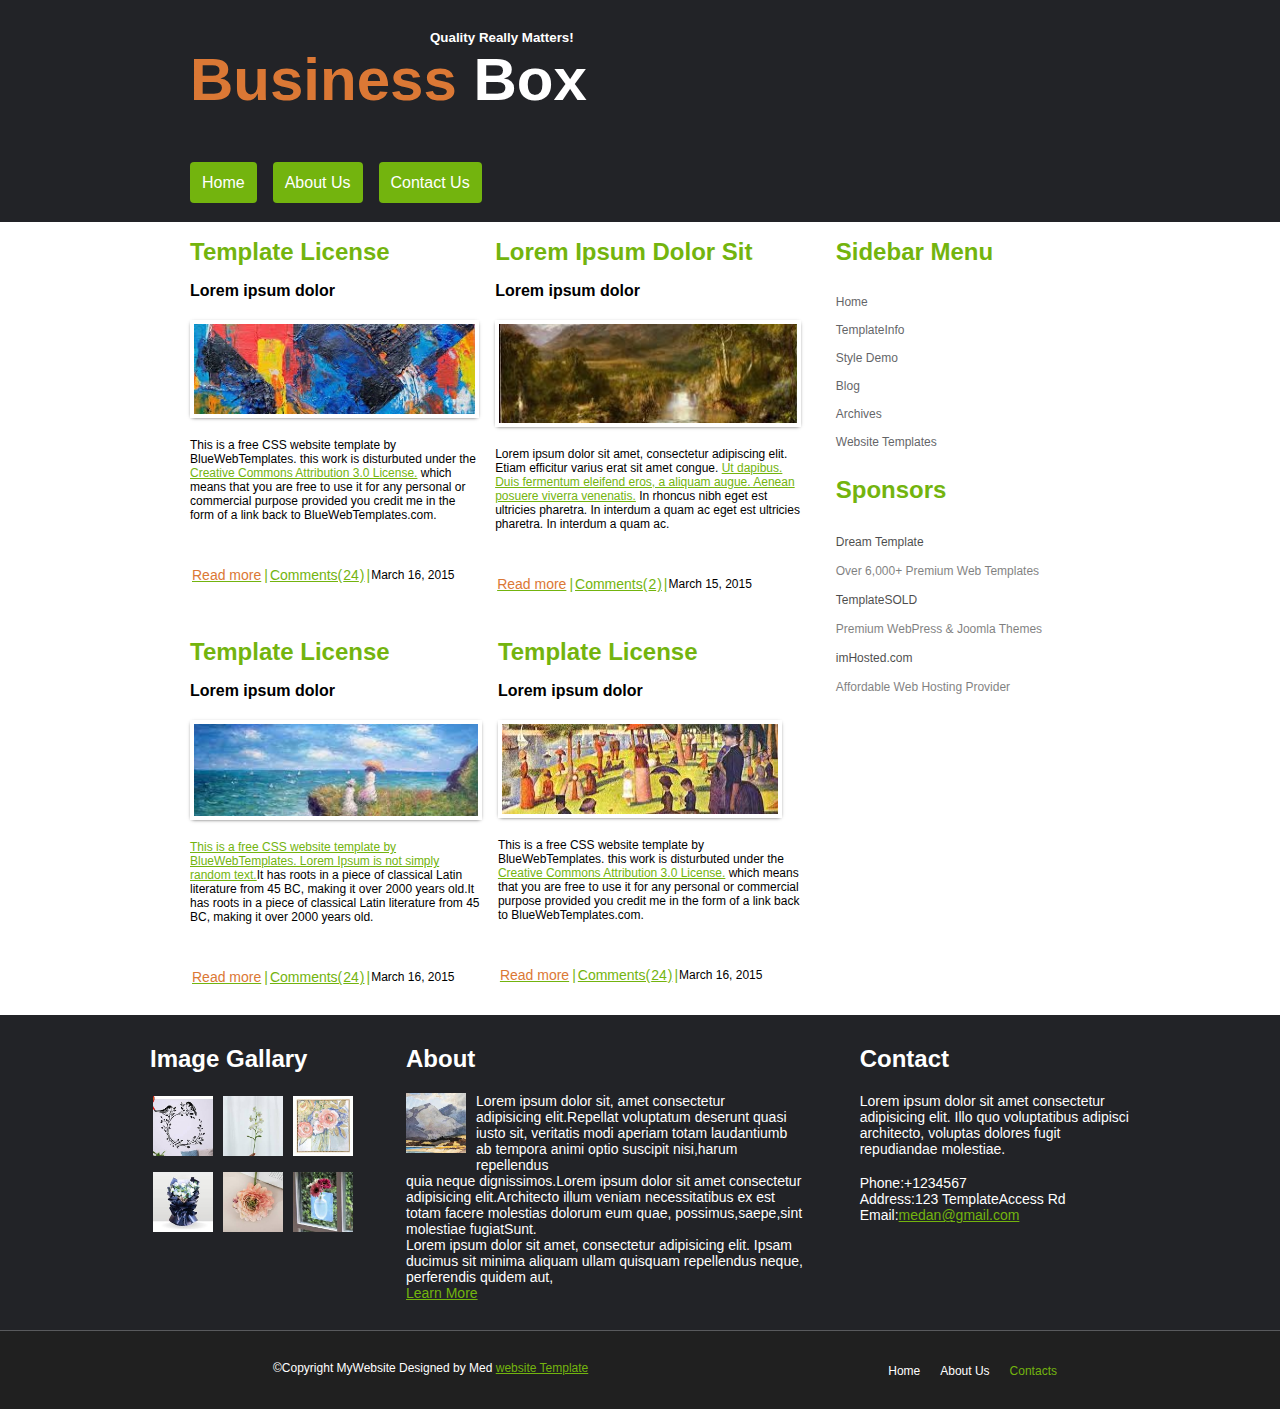
<file: index.html>
<!DOCTYPE html>
<html lang="zxx">

<head>
    <meta charset="UTF-8">
    <meta name="viewport" content="width=device-width, initial-scale=1.0">
    <link rel="stylesheet" href="src/css/home.css">

    <title>Home</title>
</head>

<body>
    <header>
        <h6>Quality Really Matters!</h6>
        <h1> <span>Business</span> Box</h1>
        <nav>
            <ul>
                <li class="orange"><a href="index.html">Home</a></li>
                <li><a href="src/html/about.html">About Us</a></li>
                <li><a href="src/html/contact.html">Contact Us</a></li>
            </ul>
        </nav>
    </header>
    <div class="container">
        <div class="sub_container">
            <div class="main_part">
                <div class="temp">
                    <h2>Template License</h2>
                    <h3>Lorem ipsum dolor</h3>
                    <img src="src/images/art1.jpg" alt="">
                    <p>
                        This is a free CSS website template by BlueWebTemplates.
                        this work is disturbuted under the <a href="#">Creative Commons Attribution 3.0 License.</a>
                        which means that you are free to use it for any personal or commercial purpose provided you credit
                        me in the form of a link back to BlueWebTemplates.com.
                    </p>
            
                    <div class="links">
                        <a href="#"><span class="read">Read more</span></a>
                        <span>|</span>
                        <a href="#">Comments(<span>24</span>)</a>
                        <span>|</span>
                        <p>March 16, 2015</p>
                    </div>
                </div>
            
                <div class="temp lorem">
                    <h2>Lorem Ipsum Dolor Sit</h2>
                    <h3>Lorem ipsum dolor</h3>
                    <img src="src/images/art3.jpg" alt="">
                    <p>
                        Lorem ipsum dolor sit amet, consectetur adipiscing elit. Etiam efficitur varius erat sit amet
                        congue.
                        <a href="#">Ut
                            dapibus. Duis fermentum eleifend eros, a aliquam augue. Aenean posuere viverra
                            venenatis.</a> In
                        rhoncus nibh
                        eget est ultricies pharetra. In interdum a quam ac eget est ultricies pharetra. In interdum a quam ac.
            
                    <div class="links">
                        <a href="#"><span class="read">Read more</span></a>
                        <span>|</span>
                        <a href="#">Comments(<span>2</span>)</a>
                        <span>|</span>
                        <p>March 15, 2015</p>
                    </div>
                </div>
            </div>
            <div class="main_part">
                <div class="temp lorems">
                    <h2>Template License</h2>
                    <h3>Lorem ipsum dolor</h3>
                    <img src="src/images/art4.jpg" alt="">
                    <p id="sus">
                        <a href="#">This is a free CSS website template by BlueWebTemplates.
                        Lorem Ipsum is not simply random text.</a>It has roots in a piece of classical Latin literature from 45 BC, making it
                        over 2000 years old.It has roots in a piece of classical Latin literature from 45 BC, making it
                        over 2000 years old.
                    </p>
            
                    <div class="links">
                        <a href="#"><span class="read">Read more</span></a>
                        <span>|</span>
                        <a href="#">Comments(<span>24</span>)</a>
                        <span>|</span>
                        <p>March 16, 2015</p>
                    </div>
                </div>
            
                <div class="temp">
                    <h2>Template License</h2>
                    <h3>Lorem ipsum dolor</h3>
                    <img src="src/images/art2.jpg" alt="">
                    <p>
                        This is a free CSS website template by BlueWebTemplates.
                        this work is disturbuted under the <a href="#">Creative Commons Attribution 3.0 License.</a>
                        which means that you are free to use it for any personal or commercial purpose provided you credit
                        me in the form of a link back to BlueWebTemplates.com.
                    </p>
                
                    <div class="links">
                        <a href="#"><span class="read">Read more</span></a>
                        <span>|</span>
                        <a href="#">Comments(<span>24</span>)</a>
                        <span>|</span>
                        <p>March 16, 2015</p>
                    </div>
                </div>
            </div>
        </div>

        <div class="side_bar">
            <h2>Sidebar Menu</h2>
            <ul>
                <li><a href="index.html">Home</a></li>
                <li><a href="#">TemplateInfo</a></li>
                <li><a href="#">Style Demo</a></li>
                <li><a href="#">Blog</a></li>
                <li><a href="#">Archives</a></li>
                <li><a href="#">Website Templates</a></li>
            </ul>

            <h2>Sponsors</h2>
            <h4>Dream Template</h4>
            <h5>Over 6,000+ Premium Web Templates</h5>
            <h4>TemplateSOLD</h4>
            <h5>Premium WebPress & Joomla Themes</h5>
            <h4>imHosted.com</h4>
            <h5>Affordable Web Hosting Provider</h5>
        </div>
    </div>

    <div class="div2">
        <div id="imagecollection">
            <h2>Image Gallary</h2>
            <div class="upper">
                <img src="src/images/f1.jfif" width="60" height="60" alt="ad">
                <img src="src/images/f2.jfif" width="60" height="60" alt="ad">
                <img src="src/images/f3.jfif" width="60" height="60" alt="ad">
            </div>
            <div class="lower">
                <img src="src/images/f4.jfif" width="60" height="60" alt="ad">
                <img src="src/images/f5.jfif" width="60" height="60" alt="ad">
                <img src="src/images/f6.jfif" width="60" height="60" alt="ad">
            </div>
        </div>
        <div id="aboutcollection">
            <h2>About</h2>
            <img src="src/images/mountain.jfif" width="60" height="60" alt="ad">
            <p>Lorem ipsum dolor sit, amet consectetur <br>adipisicing
                elit.Repellat voluptatum deserunt quasi <br>iusto sit,
                veritatis modi aperiam totam laudantiumb <br> ab tempora
                animi optio suscipit nisi,harum repellendus <br> quia neque
                dignissimos.Lorem ipsum dolor sit amet consectetur adipisicing
                elit.Architecto illum veniam necessitatibus ex est totam facere
                molestias dolorum eum quae, possimus,saepe,sint molestiae fugiatSunt.</p>
            <p>
                Lorem ipsum dolor sit amet, consectetur adipisicing elit.
                Ipsam ducimus sit minima aliquam ullam quisquam repellendus neque, perferendis quidem aut,
            </p>
            <p><a href="#">Learn More</a></p>
        </div>
        <div id="contactcollection">
            <h2>Contact</h2>
            <p>Lorem ipsum dolor sit amet consectetur adipisicing elit.
                Illo quo voluptatibus adipisci architecto, voluptas dolores
                fugit repudiandae molestiae.
            </p><br>
            <p>Phone:+1234567</p>
            <p>Address:123 TemplateAccess Rd</p>
            <p>Email:<a href="#">medan@gmail.com</a></p>
        </div>
    </div>
    <footer>
        <div class="foot">
            <p>&copy;Copyright MyWebsite Designed by Med <a>website Template</a></p>
            <nav>
                <ul>
                    <li><a>Home</a></li>
                    <li><a>About Us</a></li>
                    <li><a><span>Contacts</span></a></li>
                </ul>
            </nav>
        </div>
    </footer>
</body>

</html>
</file>
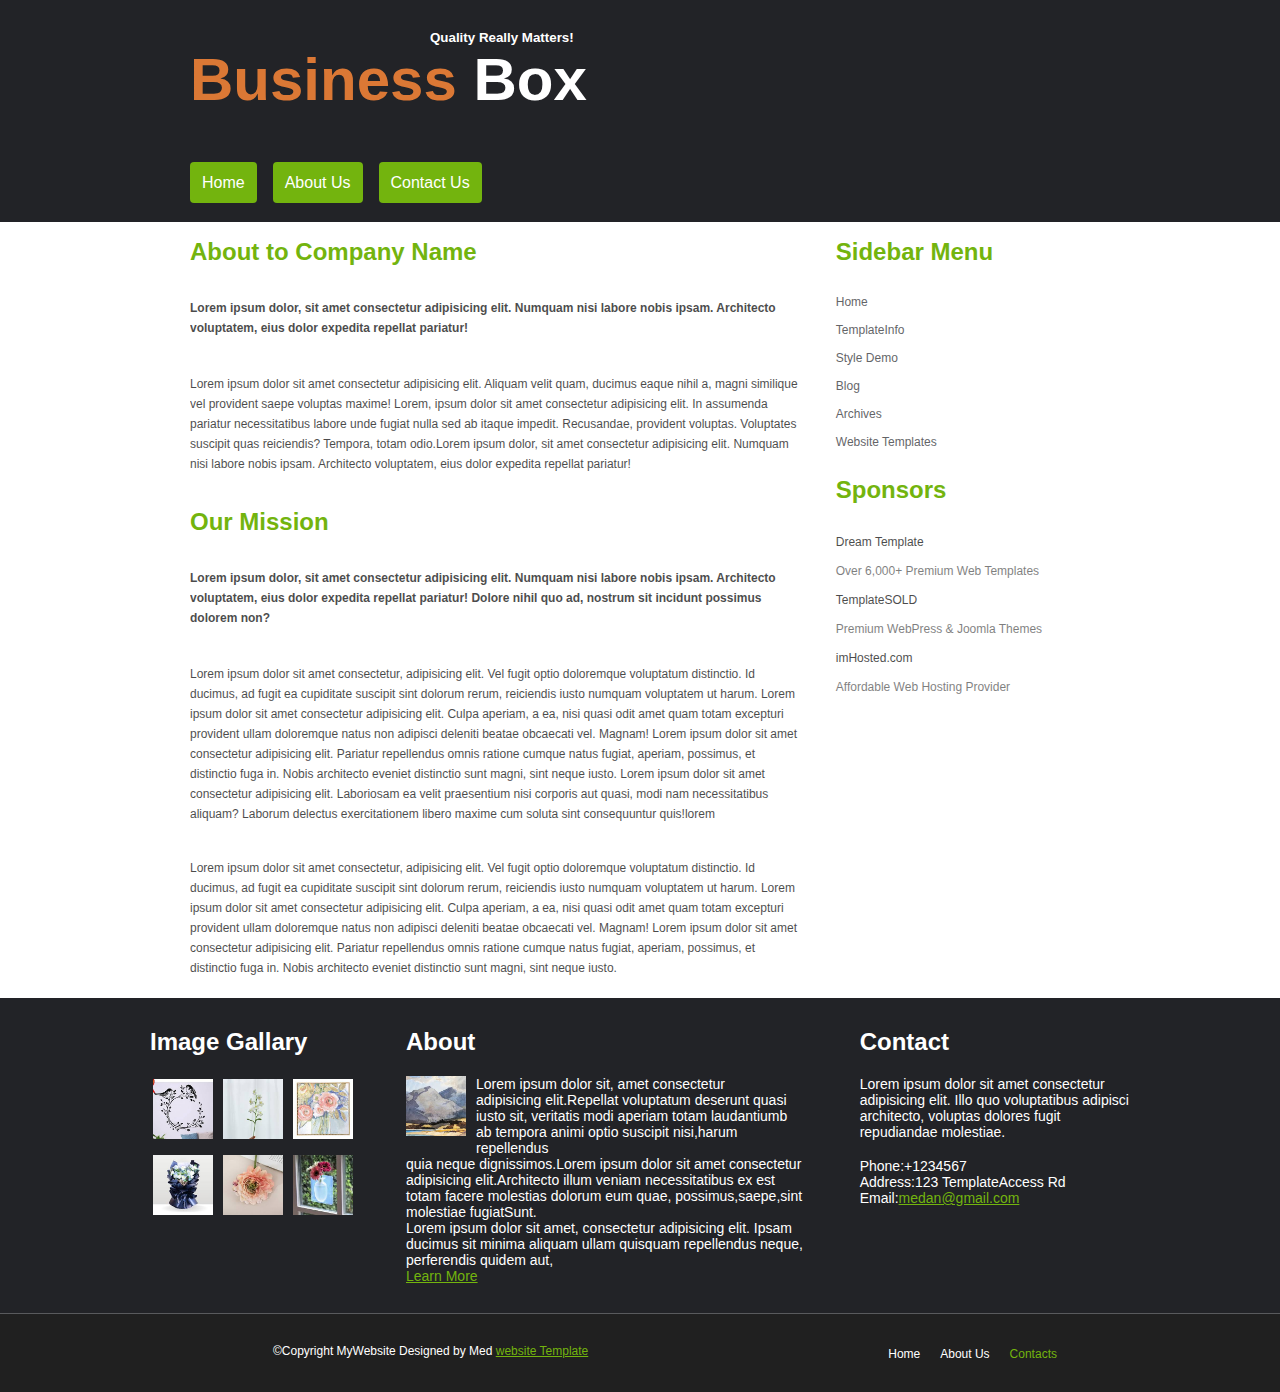
<file: src/html/about.html>
<!DOCTYPE html>
<html lang="zxx">

<head>
    <meta charset="UTF-8">
    <meta name="viewport" content="width=device-width, initial-scale=1.0">
    <link rel="stylesheet" href="../css/about.css">

    <title>About</title>
</head>

<body>
    <header>
        <h6>Quality Really Matters!</h6>
        <h1> <span>Business</span> Box</h1>
        <nav>
            <ul>
                <li><a href="../../index.html">Home</a></li>
                <li><a href="about.html">About Us</a></li>
                <li><a href="contact.html">Contact Us</a></li>
            </ul>
        </nav>
    </header>
    <div class="container">
        <main class="sub_container">
            <section class="mainc">
                    <h2>About to Company Name</h2>
                    <p>
                        <strong>
                            Lorem ipsum dolor, sit amet consectetur adipisicing elit. Numquam nisi labore nobis ipsam.
                            Architecto voluptatem,
                            eius dolor expedita repellat pariatur!
                        </strong><br><br>
                    </p>
                    <p>Lorem ipsum dolor sit amet consectetur adipisicing elit. Aliquam velit quam, ducimus eaque nihil a,
                        magni similique vel provident saepe voluptas maxime! 
                        Lorem, ipsum dolor sit amet consectetur adipisicing elit. In assumenda pariatur necessitatibus
                        labore unde
                        fugiat nulla sed ab itaque impedit. Recusandae, provident voluptas. Voluptates suscipit quas
                        reiciendis? Tempora, totam odio.Lorem ipsum dolor, sit amet consectetur adipisicing elit. Numquam nisi labore nobis ipsam.
                        Architecto voluptatem,
                        eius dolor expedita repellat pariatur!
                    </p><br>
                    <h2>Our Mission</h2>
                    <p>
                        <strong>
                            Lorem ipsum dolor, sit amet consectetur adipisicing elit. Numquam nisi labore nobis ipsam.
                            Architecto voluptatem,
                            eius dolor expedita repellat pariatur! Dolore nihil quo ad, nostrum sit incidunt possimus
                            dolorem non?
                        </strong><br><br>
                    </p>
                    <p> Lorem ipsum dolor sit amet consectetur, adipisicing elit. Vel fugit optio doloremque voluptatum
                        distinctio.
                        Id ducimus, ad fugit ea cupiditate suscipit sint dolorum rerum, reiciendis iusto numquam voluptatem
                        ut harum.
                        Lorem ipsum dolor sit amet consectetur adipisicing elit. Culpa aperiam, a ea, nisi quasi odit amet
                        quam totam
                        excepturi provident ullam doloremque natus non adipisci deleniti beatae obcaecati vel. Magnam!
                        Lorem ipsum dolor sit amet consectetur adipisicing elit. Pariatur repellendus omnis ratione cumque
                        natus fugiat, aperiam, possimus,
                        et distinctio fuga in. Nobis architecto eveniet distinctio sunt magni, sint neque iusto.
                        Lorem ipsum dolor sit amet consectetur adipisicing elit. Laboriosam ea velit praesentium nisi
                        corporis aut quasi, modi nam necessitatibus aliquam?
                        Laborum delectus exercitationem libero maxime cum soluta sint consequuntur quis!lorem
                    </p><br>
                    <p>Lorem ipsum dolor sit amet consectetur, adipisicing elit. Vel fugit optio doloremque voluptatum
                        distinctio.
                        Id ducimus, ad fugit ea cupiditate suscipit sint dolorum rerum, reiciendis iusto numquam voluptatem
                        ut harum.
                        Lorem ipsum dolor sit amet consectetur adipisicing elit. Culpa aperiam, a ea, nisi quasi odit amet
                        quam totam
                        excepturi provident ullam doloremque natus non adipisci deleniti beatae obcaecati vel. Magnam!
                        Lorem ipsum dolor sit amet consectetur adipisicing elit. Pariatur repellendus omnis ratione cumque
                        natus fugiat, aperiam, possimus,
                        et distinctio fuga in. Nobis architecto eveniet distinctio sunt magni, sint neque iusto.
                    </p>
            </section>
        </main>
        <div class="side_bar">
            <h2>Sidebar Menu</h2>
            <ul>
                <li><a href="index.html">Home</a></li>
                <li><a href="#">TemplateInfo</a></li>
                <li><a href="#">Style Demo</a></li>
                <li><a href="#">Blog</a></li>
                <li><a href="#">Archives</a></li>
                <li><a href="#">Website Templates</a></li>
            </ul>
        
            <h2>Sponsors</h2>
            <h4>Dream Template</h4>
            <h5>Over 6,000+ Premium Web Templates</h5>
            <h4>TemplateSOLD</h4>
            <h5>Premium WebPress & Joomla Themes</h5>
            <h4>imHosted.com</h4>
            <h5>Affordable Web Hosting Provider</h5>
        </div>
    </div>

    <div class="div2">
        <div id="imagecollection">
            <h2>Image Gallary</h2>
            <div class="upper">
                <img src="../images/f1.jfif" width="60" height="60" alt="ad">
                <img src="../images/f2.jfif" width="60" height="60" alt="ad">
                <img src="../images/f3.jfif" width="60" height="60" alt="ad">
            </div>
            <div class="lower">
                <img src="../images/f4.jfif" width="60" height="60" alt="ad">
                <img src="../images/f5.jfif" width="60" height="60" alt="ad">
                <img src="../images/f6.jfif" width="60" height="60" alt="ad">
            </div>
        </div>
        <div id="aboutcollection">
            <h2>About</h2>
            <img src="../images/mountain.jfif" width="60" height="60" alt="ad">
            <p>Lorem ipsum dolor sit, amet consectetur <br>adipisicing
                elit.Repellat voluptatum deserunt quasi <br>iusto sit,
                veritatis modi aperiam totam laudantiumb <br> ab tempora
                animi optio suscipit nisi,harum repellendus <br> quia neque
                dignissimos.Lorem ipsum dolor sit amet consectetur adipisicing
                elit.Architecto illum veniam necessitatibus ex est totam facere
                molestias dolorum eum quae, possimus,saepe,sint molestiae fugiatSunt.</p>
            <p>
                Lorem ipsum dolor sit amet, consectetur adipisicing elit.
                Ipsam ducimus sit minima aliquam ullam quisquam repellendus neque, perferendis quidem aut,
            </p>
            <p><a href="#">Learn More</a></p>
        </div>
        <div id="contactcollection">
            <h2>Contact</h2>
            <p>Lorem ipsum dolor sit amet consectetur adipisicing elit.
                Illo quo voluptatibus adipisci architecto, voluptas dolores
                fugit repudiandae molestiae.
            </p><br>
            <p>Phone:+1234567</p>
            <p>Address:123 TemplateAccess Rd</p>
            <p>Email:<a href="#">medan@gmail.com</a></p>
        </div>
    </div>
    <footer>
        <div class="foot">
            <p>&copy;Copyright MyWebsite Designed by Med <a>website Template</a></p>
            <nav>
                <ul>
                    <li><a>Home</a></li>
                    <li><a>About Us</a></li>
                    <li><a><span>Contacts</span></a></li>
                </ul>
            </nav>
        </div>
    </footer>
</body>

</html>
</file>
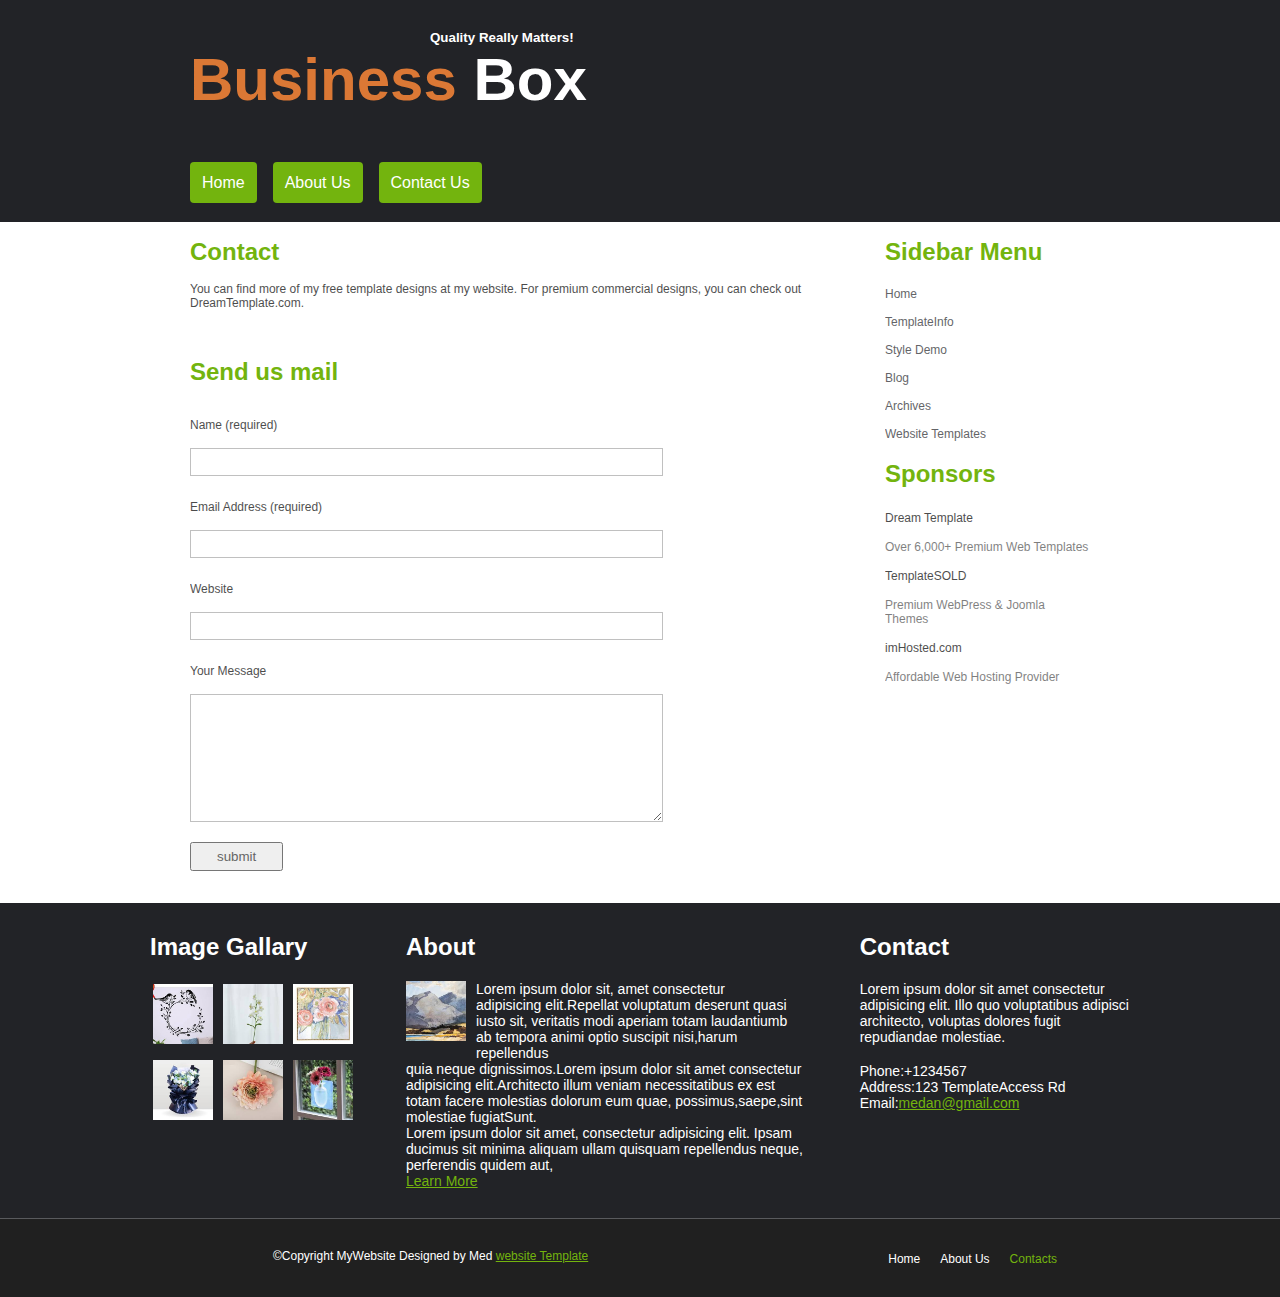
<file: src/html/contact.html>
<!DOCTYPE html>
<html lang="zxx">

<head>
    <meta charset="UTF-8">
    <meta name="viewport" content="width=device-width, initial-scale=1.0">

    <title>Contact</title>
    <link rel="stylesheet" href="../css/contact.css">
</head>

<body>
    <header>
        <h6>Quality Really Matters!</h6>
        <h1> <span>Business</span> Box</h1>
        <nav>
            <ul>
                <li><a href="../../index.html">Home</a></li>
                <li><a href="about.html">About Us</a></li>
                <li><a href="contact.html">Contact Us</a></li>
            </ul>
        </nav>
    </header>
    <div class="container">
        <div class="sub_container">
            <div class="contacts">
                <div class="contact">
                    <div>
                        <h2>Contact</h2>
                    </div>
                    <div>
                        <p>You can find more of my free template designs at my website. For premium commercial designs,
                            you can check out
                            DreamTemplate.com.</p>
                    </div>
                </div>
                <div class="sendEmail">
                    <div>
                        <h2>Send us mail</h2>
                    </div>
                    <form action="#">
                        <ol>
                            <li>
                                <label for="text1" class="labels">Name (required)</label>
                                <input class="text" type="text" name="text1" id="text1">
                            </li>
                            <li>
                                <label for="text2" class="labels">Email Address (required)</label>
                                <input class="text" type="text" name="text2" id="text2">
                            </li>
                            <li>
                                <label for="text3" class="labels">Website</label>
                                <input class="text" type="text" name="text3" id="text3">
                            </li>
                            <li>
                                <label for="textarea" class="labels">Your Message</label>
                                <textarea name="message" id="textarea" cols="30" rows="10"></textarea>
                            </li>
                            <li>
                                <input class="submit" type="submit" value="submit">
                            </li>
                        </ol>
                    </form>
                </div>
            </div>
        </div>


        <div class="side_bar">
            <h2>Sidebar Menu</h2>
            <ul>
                <li><a href="index.html">Home</a></li>
                <li><a href="#">TemplateInfo</a></li>
                <li><a href="#">Style Demo</a></li>
                <li><a href="#">Blog</a></li>
                <li><a href="#">Archives</a></li>
                <li><a href="#">Website Templates</a></li>
            </ul>

            <h2>Sponsors</h2>
            <h4>Dream Template</h4>
            <h5>Over 6,000+ Premium Web Templates</h5>
            <h4>TemplateSOLD</h4>
            <h5>Premium WebPress & Joomla Themes</h5>
            <h4>imHosted.com</h4>
            <h5>Affordable Web Hosting Provider</h5>
        </div>
    </div>

    <div class="div2">
        <div id="imagecollection">
            <h2>Image Gallary</h2>
            <div class="upper">
                <img src="../images/f1.jfif" width="60" height="60" alt="ad">
                <img src="../images/f2.jfif" width="60" height="60" alt="ad">
                <img src="../images/f3.jfif" width="60" height="60" alt="ad">
            </div>
            <div class="lower">
                <img src="../images/f4.jfif" width="60" height="60" alt="ad">
                <img src="../images/f5.jfif" width="60" height="60" alt="ad">
                <img src="../images/f6.jfif" width="60" height="60" alt="ad">
            </div>
        </div>
        <div id="aboutcollection">
            <h2>About</h2>
            <img src="../images/mountain.jfif" width="60" height="60" alt="ad">
            <p>Lorem ipsum dolor sit, amet consectetur <br>adipisicing
                elit.Repellat voluptatum deserunt quasi <br>iusto sit,
                veritatis modi aperiam totam laudantiumb <br> ab tempora
                animi optio suscipit nisi,harum repellendus <br> quia neque
                dignissimos.Lorem ipsum dolor sit amet consectetur adipisicing
                elit.Architecto illum veniam necessitatibus ex est totam facere
                molestias dolorum eum quae, possimus,saepe,sint molestiae fugiatSunt.</p>
            <p>
                Lorem ipsum dolor sit amet, consectetur adipisicing elit.
                Ipsam ducimus sit minima aliquam ullam quisquam repellendus neque, perferendis quidem aut,
            </p>
            <p><a href="#">Learn More</a></p>
        </div>
        <div id="contactcollection">
            <h2>Contact</h2>
            <p>Lorem ipsum dolor sit amet consectetur adipisicing elit.
                Illo quo voluptatibus adipisci architecto, voluptas dolores
                fugit repudiandae molestiae.
            </p><br>
            <p>Phone:+1234567</p>
            <p>Address:123 TemplateAccess Rd</p>
            <p>Email:<a href="#">medan@gmail.com</a></p>
        </div>
    </div>
    <footer>
        <div class="foot">
            <p>&copy;Copyright MyWebsite Designed by Med <a>website Template</a></p>
            <nav>
                <ul>
                    <li><a>Home</a></li>
                    <li><a>About Us</a></li>
                    <li><a><span>Contacts</span></a></li>
                </ul>
            </nav>
        </div>
    </footer>
</body>

</html>
</file>
<file: src/css/home.css>
*{
    margin: 0;
    padding: 0;
    box-sizing: border-box;
    font-family: Arial, Helvetica, sans-serif;
    
}

:root {
    --bg-color: #222327;
    --text-color: #fff;
    --main-color: #73b40e;
    --span-color: #db7835;
}

/* Header-CSS */

header{
    background: var(--bg-color);
    color: var(--text-color);
    padding-left: 190px;
}
header h6{
    font-size: smaller;
    padding-left: 240px;
    padding-top: 30px;
}
header h1{
    font-size: 60px;
    font-weight: 700;
    padding-bottom: 60px
}
header span{
    color: var(--span-color);
}
header ul{
    display: flex;
    padding-bottom: 30px;

}
header li{
    list-style: none;
}
header a{
    text-decoration: none;
    color: #fff;
    margin-right: 16px;
    padding: 12px;
    background-color: var(--main-color);
    border-radius: 4px;
}
header a:hover{
    background-color: var(--span-color);
}


/*  container-CSS */

.container .sub_container{
    width: 80%;
}
.container .side_bar {
    width: 33.3%;
}
.container{
    padding: 0 190px;
    display: flex;
    gap: 35px;
}
.main_part{
    display: flex;
    gap: 16px;
}
.temp{
    height: auto;
}
.temp h2, .side_bar h2{
    color: var(--main-color);
    padding: 16px 0;
}
.main_part h3{
    font-size: 16px;
    padding-bottom: 20px;
}
.main_part img{
    max-width: 100%;
    max-height: 100vh;
    padding: 4px;
    box-shadow: 0 1px 4px -2px #000000;
}
.main_part p{
    margin-top: 16px;
    font-size: 12px;
}
.main_part a {
    color: var(--main-color);
}
.main_part .links a, .main_part .links span{
    color: var(--main-color);
    padding: 0 1px;
}
.main_part .links {
    margin: 30px 0;
}
.main_part a .read{
    color: var(--span-color);
}
.main_part .links{
    display: flex;
}
.main_part .links a, .main_part .links span{
    font-size: 14px;
    padding-top: 15px;
}
.side_bar {
    width: 236px;
}
.side_bar li{
    list-style: none;
    margin: 10px 0;
}
.side_bar a{
    text-decoration: none;   
    font-size: 12px;
    color: #222327;
}
.side_bar a:hover {
    text-decoration: underline;
    color: var(--main-color);
}
.side_bar li:hover{
    transform: scale(1.05, 1.05);
}
.side_bar h4,.side_bar h5{
    font-size: 12px;
    font-weight: 200;
}
.side_bar h5{
    opacity: 50%;
    margin: 5px 0;
}
.side_bar h4 {
    margin: 15px 0;
}
.side_bar a,
.side_bar h4 {
    opacity: 70%;
}

/* Footer - CSS */

.div2 {
    display: flex;
    flex-direction: row;
    background-color: var(--bg-color);
    color: white;
    padding: 30px 150px;
}
.div2 h2{
    margin-bottom: 20px ;
}
.div2 p{
    font-size: 14px;
}
.div2 a{
    color: var(--main-color);
}
.upper {
    display: flex;
    flex-direction: row;
    padding: 3px;
    gap: 10px;
}

.lower {
    display: flex;
    flex-direction: row;
    padding: 3px;
    gap: 10px;
    margin-top: 10px;
}
#aboutcollection img {
    float: left;
    margin: 0 10px 8px 0;
}
#aboutcollection{
    padding:0 50px 0 50px;
}
footer p a {
    color: var(--main-color);
    text-decoration: underline;
}

footer .foot {
    display: flex;
    justify-content: center;
    background-color: #202020;
    color: white;
    gap: 300px;
    padding: 30px 20px;
    padding-left: 70px;
    box-shadow: 0 0 0 0.25px#fff;
}

footer nav ul {
    display: flex;
    gap: 20px;
    justify-content: right;
}

footer nav a {
    text-decoration: none;
}
footer p, footer a {
    font-size: 12px;
}
footer nav li {
    list-style: none;
}

footer li a:hover {
    color: var(--main-color);
}

footer ul span {
    color: var(--main-color);
}
</file>
<file: src/css/about.css>
* {
    margin: 0;
    padding: 0;
    box-sizing: border-box;
    font-family: Arial, Helvetica, sans-serif;

}

:root {
    --bg-color: #222327;
    --text-color: #fff;
    --main-color: #73b40e;
    --span-color: #db7835;
}

/* Header-CSS */

header {
    background: var(--bg-color);
    color: var(--text-color);
    padding-left: 190px;
}

header h6 {
    font-size: smaller;
    padding-left: 240px;
    padding-top: 30px;
}

header h1 {
    font-size: 60px;
    font-weight: 700;
    padding-bottom: 60px
}

header span {
    color: var(--span-color);
}

header ul {
    display: flex;
    padding-bottom: 30px;

}

header li {
    list-style: none;
}

header a {
    text-decoration: none;
    color: #fff;
    margin-right: 16px;
    padding: 12px;
    background-color: var(--main-color);
    border-radius: 4px;
}

header a:hover {
    background-color: var(--span-color);
}



/* Container-CSS */

.container .sub_container {
    width: 80%;
}
.container .side_bar {
    width: 33.3%;
}
.container {
    padding: 0 190px;
    display: flex;
    gap: 35px;
}
.mainc h2, .side_bar h2 {
    color: var(--main-color);
    padding: 16px 0;
}
.mainc p {
    margin-top: 16px;
    font-size: 12px;
    opacity: 70%;
    line-height: 20px;
}
.mainc{
    padding-bottom: 20px;
}


.side_bar {
    width: 236px;
}

.side_bar li {
    list-style: none;
    margin: 10px 0;
}

.side_bar a {
    text-decoration: none;
    font-size: 12px;
    color: #222327;
}

.side_bar a:hover {
    text-decoration: underline;
    color: var(--main-color);
}

.side_bar li:hover {
    transform: scale(1.05, 1.05);
}

.side_bar h4,
.side_bar h5 {
    font-size: 12px;
    font-weight: 200;
}

.side_bar h5 {
    opacity: 50%;
    margin: 5px 0;
}

.side_bar h4 {
    margin: 15px 0;
}
.side_bar a, .side_bar h4{
    opacity: 70%;
}

/* Footer - CSS */

.div2 {
    display: flex;
    flex-direction: row;
    background-color: var(--bg-color);
    color: white;
    padding: 30px 150px;
}

.div2 h2 {
    margin-bottom: 20px;
}

.div2 p {
    font-size: 14px;
}

.div2 a {
    color: var(--main-color);
}

.upper {
    display: flex;
    flex-direction: row;
    padding: 3px;
    gap: 10px;
}

.lower {
    display: flex;
    flex-direction: row;
    padding: 3px;
    gap: 10px;
    margin-top: 10px;
}

#aboutcollection img {
    float: left;
    margin: 0 10px 8px 0;
}

#aboutcollection {
    padding: 0 50px 0 50px;
}

footer p a {
    color: var(--main-color);
    text-decoration: underline;
}

footer .foot{
    display: flex;
    justify-content: center;
    background-color: #202020;
    color: white;
    gap: 300px;
    padding: 30px 20px;
    padding-left: 70px;
    box-shadow: 0 0 0 0.25px#fff;
}
footer nav ul {
    display: flex;
    gap: 20px;
    justify-content: right;
}
footer nav a{
    text-decoration: none;
}
footer p, footer a{
    font-size: 12px;
}
footer nav li {
    list-style: none;
}
footer li a:hover {
    color: var(--main-color);
}
footer ul span{
    color: var(--main-color);
}
</file>
<file: src/css/contact.css>
* {
    margin: 0;
    padding: 0;
    box-sizing: border-box;
    font-family: Arial, Helvetica, sans-serif;

}

:root {
    --bg-color: #222327;
    --text-color: #fff;
    --main-color: #73b40e;
    --span-color: #db7835;
}

/* Header-CSS */

header {
    background: var(--bg-color);
    color: var(--text-color);
    padding-left: 190px;
}

header h6 {
    font-size: smaller;
    padding-left: 240px;
    padding-top: 30px;
}

header h1 {
    font-size: 60px;
    font-weight: 700;
    padding-bottom: 60px
}

header span {
    color: var(--span-color);
}

header ul {
    display: flex;
    padding-bottom: 30px;

}

header li {
    list-style: none;
}

header a {
    text-decoration: none;
    color: #fff;
    margin-right: 16px;
    padding: 12px;
    background-color: var(--main-color);
    border-radius: 4px;
}

header a:hover {
    background-color: var(--span-color);
}



/* Container-CSS */


.container .sub_container {
    width: 80%;
}

.container .side_bar {
    width: 33.3%;
}

.container {
    padding: 0 190px;
    display: flex;
    gap: 35px;
}
.contacts {
    float: left;
    margin: 0;
    width: 630px;
    margin-right: 30px;
}
div, li {
    display: block;
    unicode-bidi: isolate;
}
.contact {
    padding-bottom: 16px;
}

.container h2 {
    color: var(--main-color);
    margin: 8px 0;
    padding: 8px 0;
}

.labels, .container p {
    padding-bottom: 8px;
    margin: 8px 0;
    font-size: 12px;
    opacity: 70%;
}

.sendEmail {
    padding-bottom: 16px;
}

form {
    display: block;
}

ol {
    padding: 0;
}

ol li label {
    display: block;
    clear: both;
    padding-top: 16px;
}

li {
    list-style: none;
}

input.text {
    height: 28px;
}

input.text,
textarea {
    border: 1px solid #C0C0C0;
    width: 75%;
    padding: 0 2px;
}

textarea {
    padding: 2px;
    height: 128px;
}

.submit {
    margin: 16px 0;
    padding: 5px 25px;
    box-shadow: inset;
    color: #666666;
}
.side_bar {
    width: 236px;
}

.side_bar li {
    list-style: none;
    margin: 10px 0;
}

.side_bar a {
    text-decoration: none;
    font-size: 12px;
    color: #222327;
}

.side_bar a:hover {
    text-decoration: underline;
    color: var(--main-color);
}

.side_bar li:hover {
    transform: scale(1.05, 1.05);
}

.side_bar h4, .side_bar h5 {
    font-size: 12px;
    font-weight: 200;
}

.side_bar h5 {
    opacity: 50%;
    margin: 5px 0;
}

.side_bar h4 {
    margin: 15px 0;
}
.side_bar a, .side_bar h4 {
    opacity: 70%;
}

/* Footer - CSS */

.div2 {
    display: flex;
    flex-direction: row;
    background-color: var(--bg-color);
    color: white;
    padding: 30px 150px;
}

.div2 h2 {
    margin-bottom: 20px;
}

.div2 p {
    font-size: 14px;
}

.div2 a {
    color: var(--main-color);
}

.upper {
    display: flex;
    flex-direction: row;
    padding: 3px;
    gap: 10px;
}

.lower {
    display: flex;
    flex-direction: row;
    padding: 3px;
    gap: 10px;
    margin-top: 10px;
}

#aboutcollection img {
    float: left;
    margin:0 10px 8px 0;
}

#aboutcollection {
    padding: 0 50px 0 50px;
}
footer p a {
    color: var(--main-color);
    text-decoration: underline;
}

footer .foot {
    display: flex;
    justify-content: center;
    background-color: #202020;
    color: white;
    gap: 300px;
    padding: 30px 20px;
    padding-left: 70px;
    box-shadow: 0 0 0 0.25px#fff;
}

footer nav ul {
    display: flex;
    gap: 20px;
    justify-content: right;
}

footer nav a {
    text-decoration: none;
}
footer p, footer a {
    font-size: 12px;
}
footer nav li {
    list-style: none;
}

footer li a:hover {
    color: var(--main-color);
}

footer ul span {
    color: var(--main-color);
}
</file>
